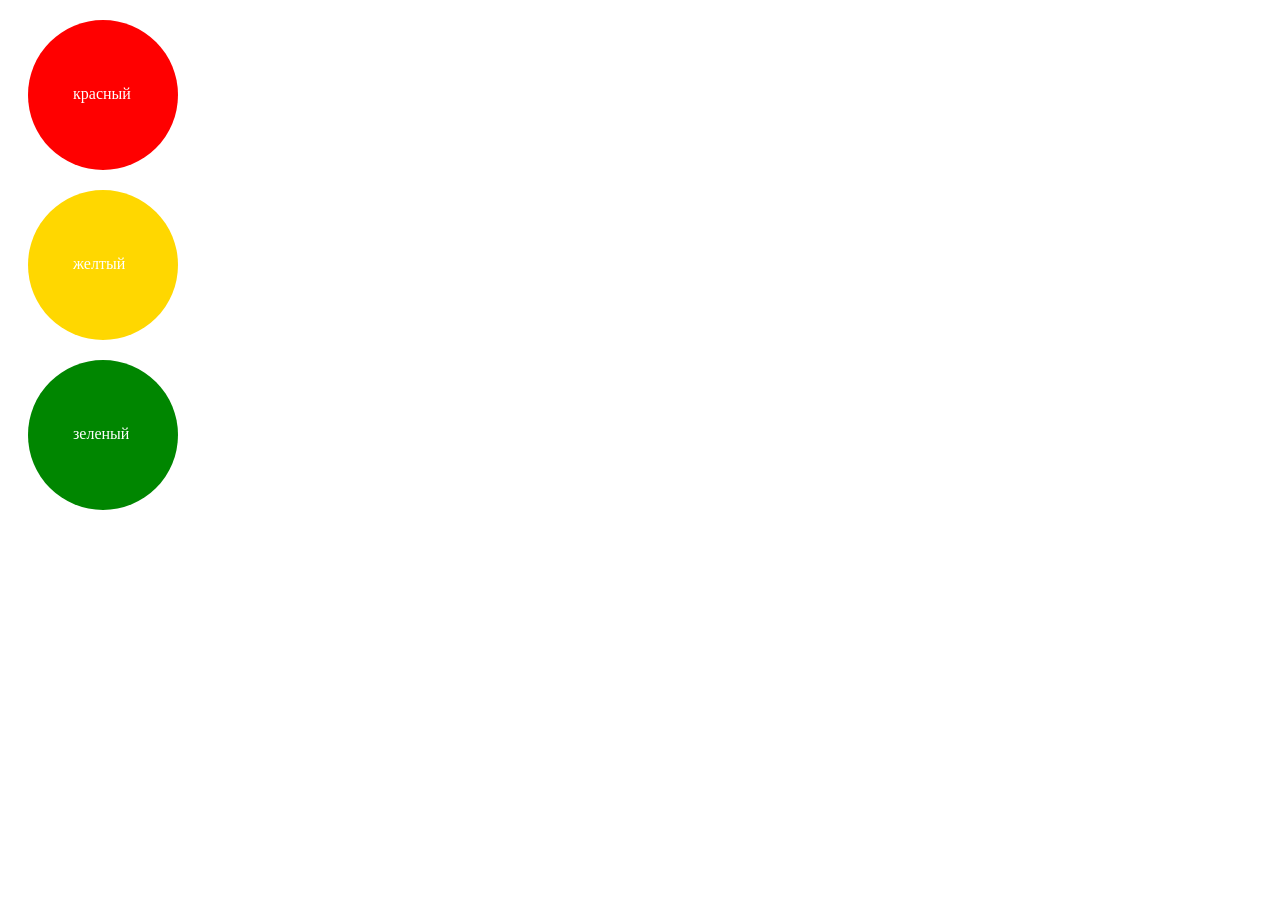
<file: css-base.html>
<!doctype html>
<html lang="en">
  <head>
    <meta charset="UTF-8" />
    <meta name="viewport" content="width=device-width, initial-scale=1.0" />
    <title>Основы CSS</title>
    <style>
      * {
        box-sizing: border-box;
      }
      body {
        color: white;
      }
      p {
        width: 150px;
        height: 150px;
        background-color: cornflowerblue;
        border-radius: 0;
        margin: 20px;
        padding: 65px 45px;
      }
      p {
        border-radius: 100%;
      }
      .red {
        background-color: #ff0000;
      }
      .gold {
        background-color: gold;
      }
      .green {
        background-color: rgb(0, 134, 0);
      }
    </style>
  </head>
  <body>
    <p class="red">красный</p>
    <p class="gold">желтый</p>
    <p class="green">зеленый</p>
  </body>
</html>
</file>
